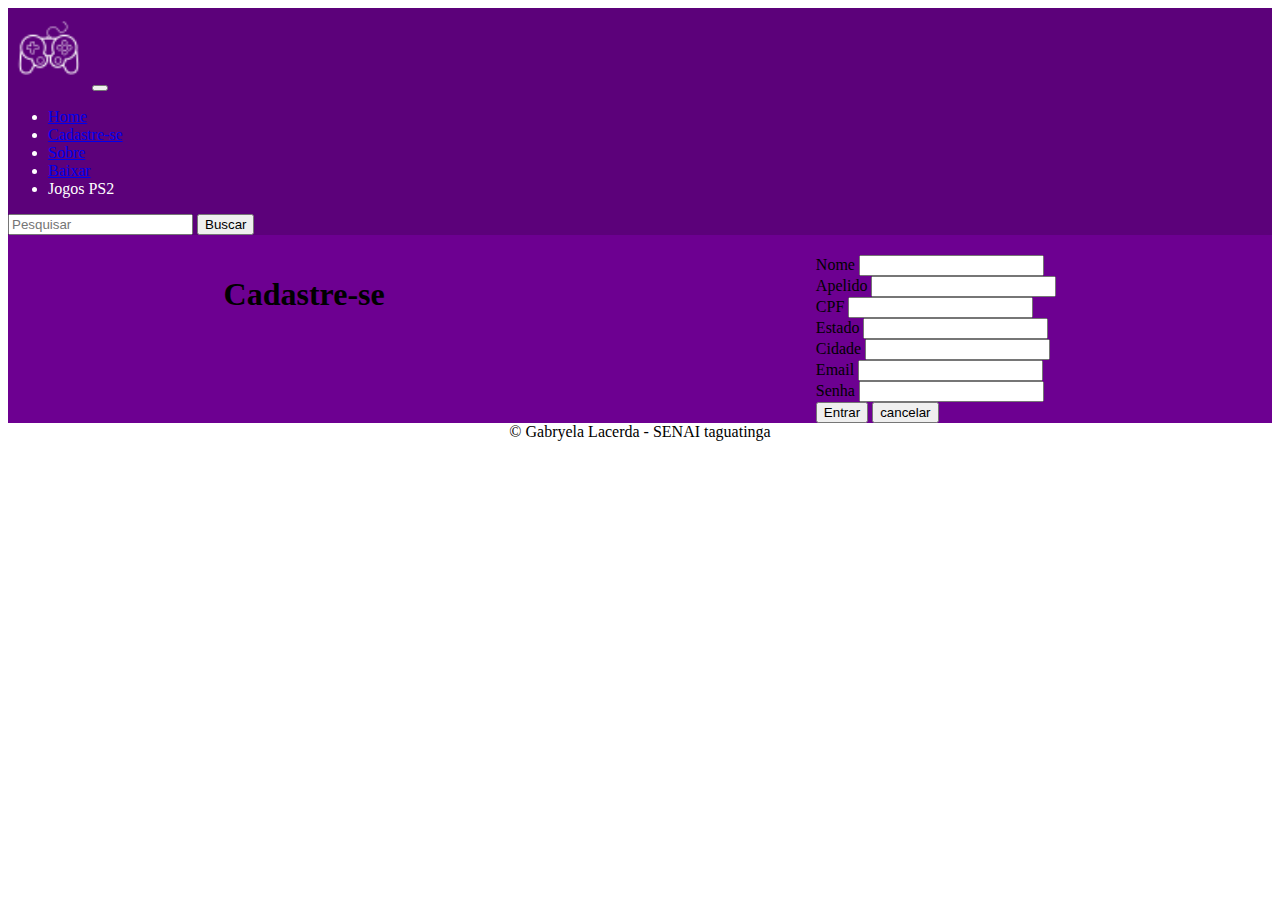
<file: cadastre-se.html>
<!DOCTYPE html>
<html lang="pt-BR">
<head>
    <meta charset="UTF-8">
    <meta http-equiv="X-UA-Compatible" content="IE=edge">
    <meta name="viewport" content="width=device-width, initial-scale=1.0">
    <title>aula 10</title>
    <link href="https://cdn.jsdelivr.net/npm/bootstrap@5.3.0-alpha3/dist/css/bootstrap.min.css" rel="stylesheet" integrity="sha384-KK94CHFLLe+nY2dmCWGMq91rCGa5gtU4mk92HdvYe+M/SXH301p5ILy+dN9+nJOZ" crossorigin="anonymous">
    <link rel="stylesheet" href="style.css">
    
</head>
<body>
    <header>
        <nav class="navbar navbar-expand-lg" data-bs-theme="dark">
            <div class="container-fluid">
              <a class="navbar-brand" href="#"><img src="img/icons8-controle-48.png" alt="" width="80px" ></a>
              <button class="navbar-toggler" type="button" data-bs-toggle="collapse" data-bs-target="#navbarSupportedContent" aria-controls="navbarSupportedContent" aria-expanded="false" aria-label="Toggle navigation">
                <span class="navbar-toggler-icon"></span>
              </button>
              <div class="collapse navbar-collapse" id="navbarSupportedContent">
                <ul class="navbar-nav me-auto mb-2 mb-lg-0">
                  <li class="nav-item">
                    <a class="nav-link active" aria-current="page" href="index.html">Home</a>
                  </li>
                  <li class="nav-item">
                    <a class="nav-link" href="cadastre-se.html">Cadastre-se</a>
                  </li>
                  <li class="nav-item">
                    <a class="nav-link" href="#">Sobre</a>
                  </li>
                  <li class="nav-item">
                    <a class="nav-link" href="#">Baixar</a>
                  </li>

                  <li class="nav-item">
                    <a class="nav-link disabled">Jogos PS2</a>
                  </li>
                </ul>
                <form class="d-flex" role="search">
                  <input class="form-control me-2" type="search" placeholder="Pesquisar" aria-label="Search">
                  <button class="btn btn-outline-light" type="submit">Buscar</button>
                </form>
              </div>
            </div>
          </nav>
    </header>

    <main class="bg-transparent mt-3 container mb-5">
        <h1>Cadastre-se</h1>
        <form action="" method="" class="row g-3">
            <div class="col-6">
                <label for="nome" class="form-label">Nome</label>
                <input type="text" name="" id="nome" class="form-control">
            </div>
            <div class="col-6">
                <label for="apelido" class="form-label">Apelido</label>
                <input type="text" name="" id="apelido" class="form-control">
            </div>
            <div class="col-4">
                <label for="cpf" class="form-label">CPF</label>
                <input type="text" name="" id="cpf" class="form-control">
            </div>
            <div class="col-4">
                <label for="estado" class="form-label">Estado</label>
                <input type="text" name="" id="estado" class="form-control">
            </div>
            <div class="col-4">
                <label for="cidade" class="form-label">Cidade</label>
                <input type="text" name="" id="cidade" class="form-control">
            </div>
            <div class="col-8">
                <label for="email" class="form-label">Email</label>
                <input type="text" name="" id="email" class="form-control">
            </div>
            <div class="col-4">
                <label for="senha" class="form-label">Senha</label>
                <input type="password" name="" id="senha" class="form-control">
            </div>
            <div class="col-12 d-flex justify-content-end mt-5">
                <button class="btn btn-outline-success me-2">Entrar</button>
                <button class="btn btn-light">cancelar</button>
            </div>
            
           

           
        </form>
        

    </main>

    <footer>
      &copy; Gabryela Lacerda - SENAI taguatinga
    </footer>


    <script src="https://cdn.jsdelivr.net/npm/bootstrap@5.3.0-alpha3/dist/js/bootstrap.bundle.min.js" integrity="sha384-ENjdO4Dr2bkBIFxQpeoTz1HIcje39Wm4jDKdf19U8gI4ddQ3GYNS7NTKfAdVQSZe" crossorigin="anonymous"></script>    
</body>
</html>
</file>
<file: style.css>
header{
    background-color: #5c017a;
    color: white;
}
main{
    background-color: #6d0091;
    padding-top: 20px;
    display: flex;
    flex-wrap: wrap;
    justify-content: center;
    justify-content: space-around;
}
.form-control:focus,
.form-select:focus {
    border-color: #6d0091;
    outline: 0;
    box-shadow: none;
  }


#img-mario{
    height: 233px;
}
#img-kong{
    height: 233px;
}
#img-crash{
    height: 233px;
}
#img-sonic{
    height: 250px;
}
#img-god-of-war{
    height: 250px;
}
#img-gta{
    object-fit: cover;
    height: 250px;
}
#img-bully{
    height: 270px;
}
#img-mortal-kombat{
    height: 270px;
}
#img-guitar-hero{
    height: 270px;
}
footer{
    text-align: center;
}
</file>
